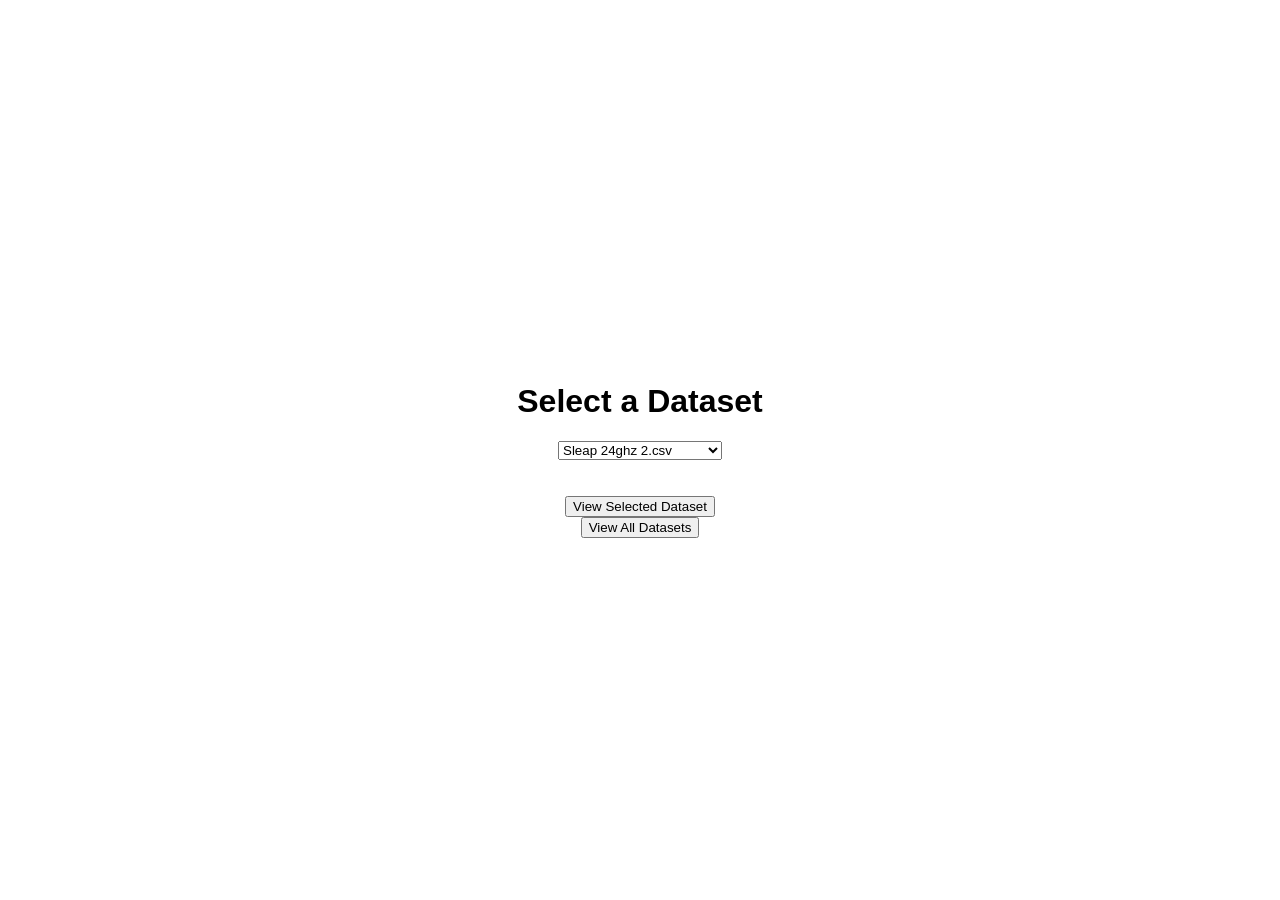
<file: index.html>
<!DOCTYPE html>
<html lang="en">
<head>
  <meta charset="UTF-8" />
  <title>Select Dataset</title>
  <link rel="stylesheet" href="style.css" />
</head>
<body>
  <div class="centered">
    <h1>Select a Dataset</h1>

    <select id="fileSelect">
      <option disabled selected>Loading datasets...</option>
    </select>

    <br><br>

    <button id="viewBtn" disabled>View Selected Dataset</button>
    <button id="viewAllBtn">View All Datasets</button>
  </div>

  <script>
    const select = document.getElementById("fileSelect");
    const viewBtn = document.getElementById("viewBtn");
    const viewAllBtn = document.getElementById("viewAllBtn");

    fetch("files.json")
      .then(res => res.json())
      .then(files => {
        select.innerHTML = "";
        files.forEach(file => {
          const option = document.createElement("option");
          option.value = file;
          option.textContent = file;
          select.appendChild(option);
        });
        viewBtn.disabled = false;
      });

    viewBtn.addEventListener("click", () => {
      const selected = select.value;
      if (selected) {
        window.location.href = `viewer.html?file=${encodeURIComponent(selected)}`;
      }
    });

    viewAllBtn.addEventListener("click", () => {
      window.location.href = "viewer.html?file=ALL";
    });
  </script>
</body>
</html>
</file>
<file: style.css>
html,
body {
  margin: 0;
  padding: 0;
  height: 100%;
  font-family: sans-serif;
}

#cesiumContainer {
  width: 100%;
  height: 100%;
  display: block;
}

.centered {
  display: flex;
  flex-direction: column;
  align-items: center;
  justify-content: center;
  height: 100vh;
}
</file>
